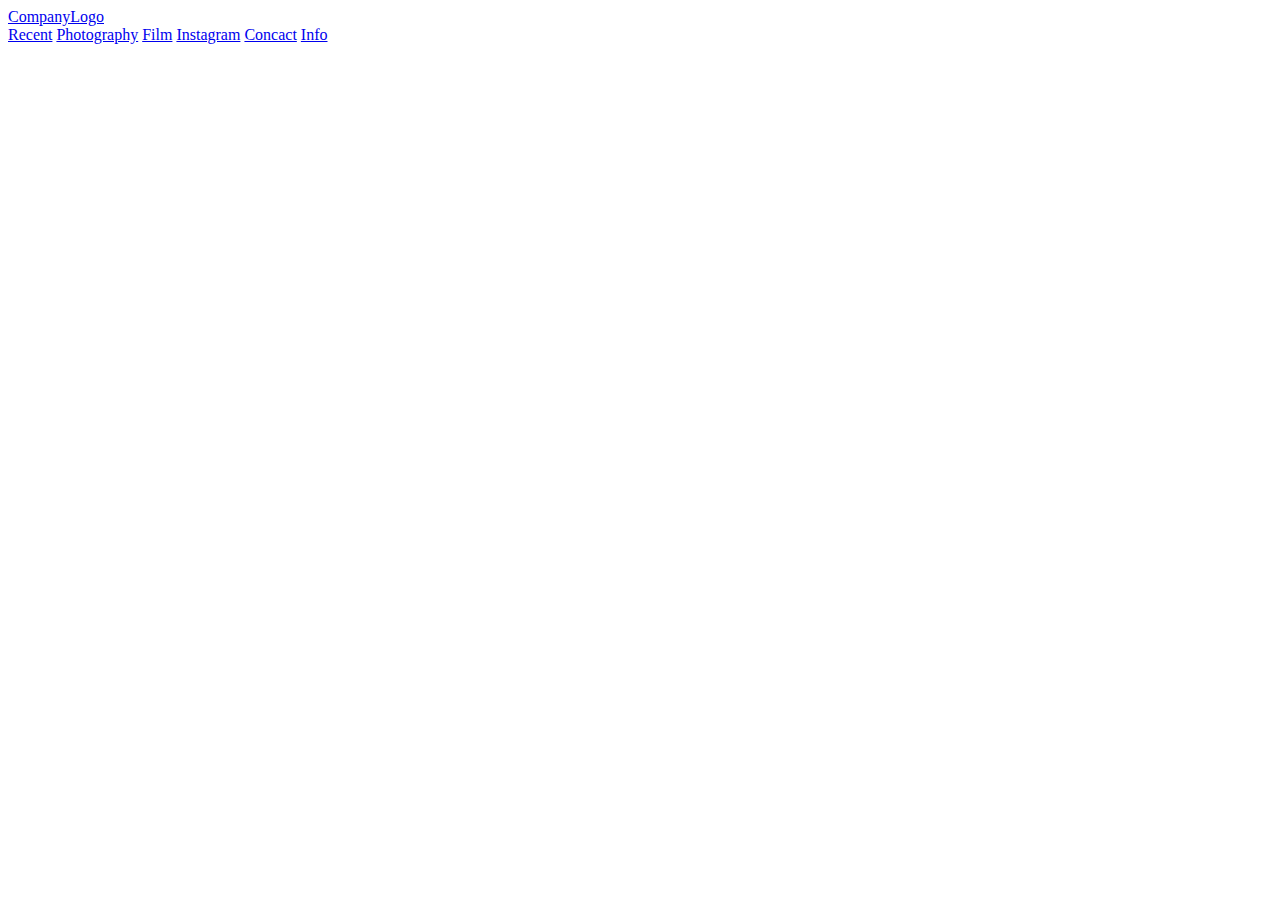
<file: WebPages/Index.html>
<!doctype html>
<html>
<head>
	<meta charset="utf-8">
	<title>Chris' Portfolio</title>
	<link rel="shortcut icon" type="image/png" href="../Images/Logos/Instagram logo Black.png">
	<link href="Index.css" rel="stylesheet" type="text/css">
</head>

<body>
	<div class="Header">
		<div class="Header-Left">
			<a href="#default" class="logo">CompanyLogo</a>	
		</div>
		
	  	<div class="Nav-Bar">
			<a href="Index.html">Recent</a>
			<a href="#contact">Photography</a>
			<a href="#about">Film</a>
			<a href="#about">Instagram</a>
			<a href="#about">Concact</a>
			<a href="#about">Info</a>
	 	</div>
	</div>
	
	<div class="Hero">
		
	</div>
	
	<div class="Images">
		
	</div>
</body>
</html>
</file>
<file: WebPages/Index.css>
@charset "utf-8";
/* CSS Document */

.Header {
	float: top;
	font-size: "40 pt";
}

.Header-Right {
	float: Right;
}
.Nav-Bar {
	font:"Perpetua Titling MT";
	font-size: "18 pt";
}
</file>
